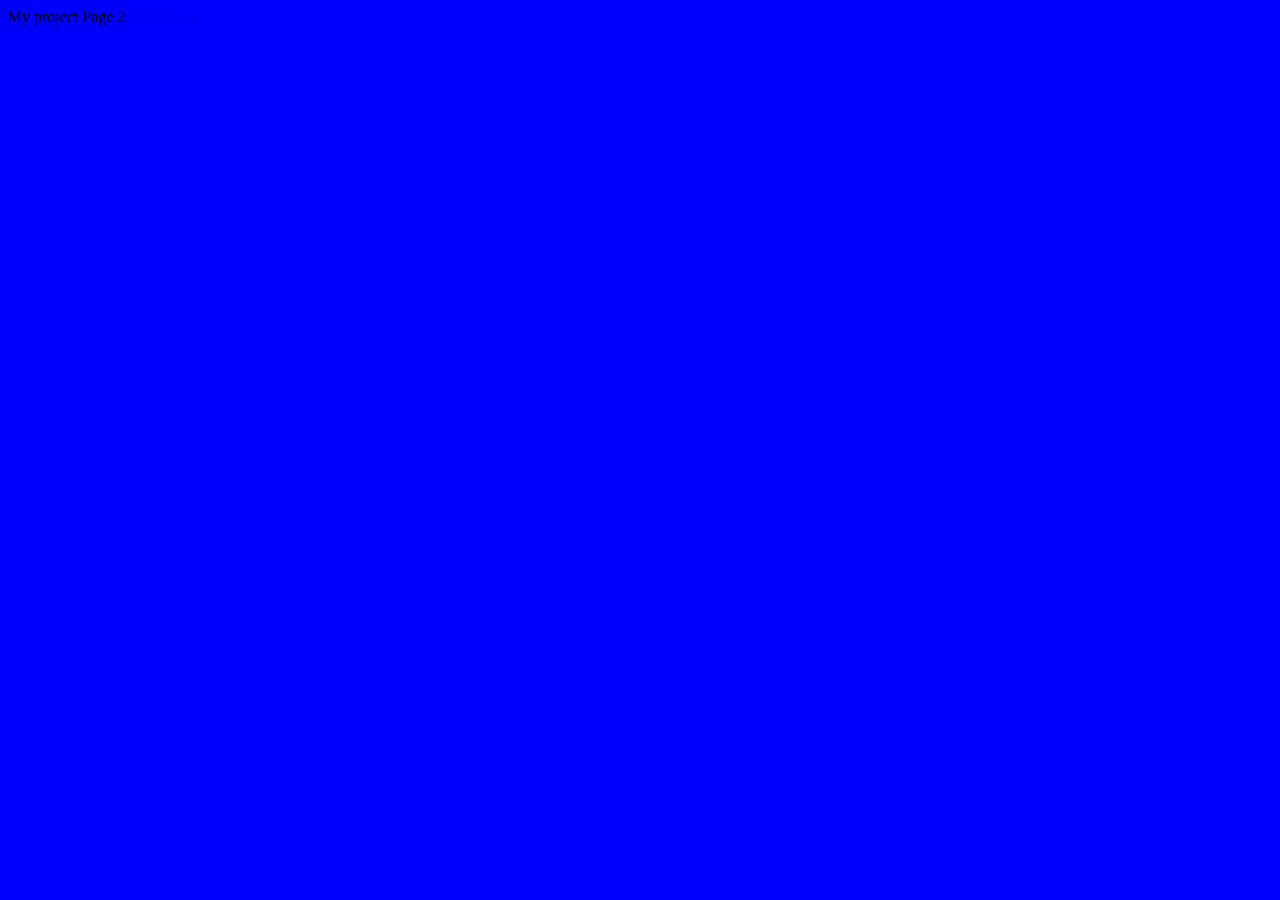
<file: page2.html>
<!DOCTYPE html>
<html>
    <head>
        <style>
            body{
                background-color: blue;
            }
        </style>
<title>Project 3</title>
    </head>
    <body>
My project Page 2
<a href="./myfirstsite.html">GO BACK</a>
    </body>
</html>
</file>
